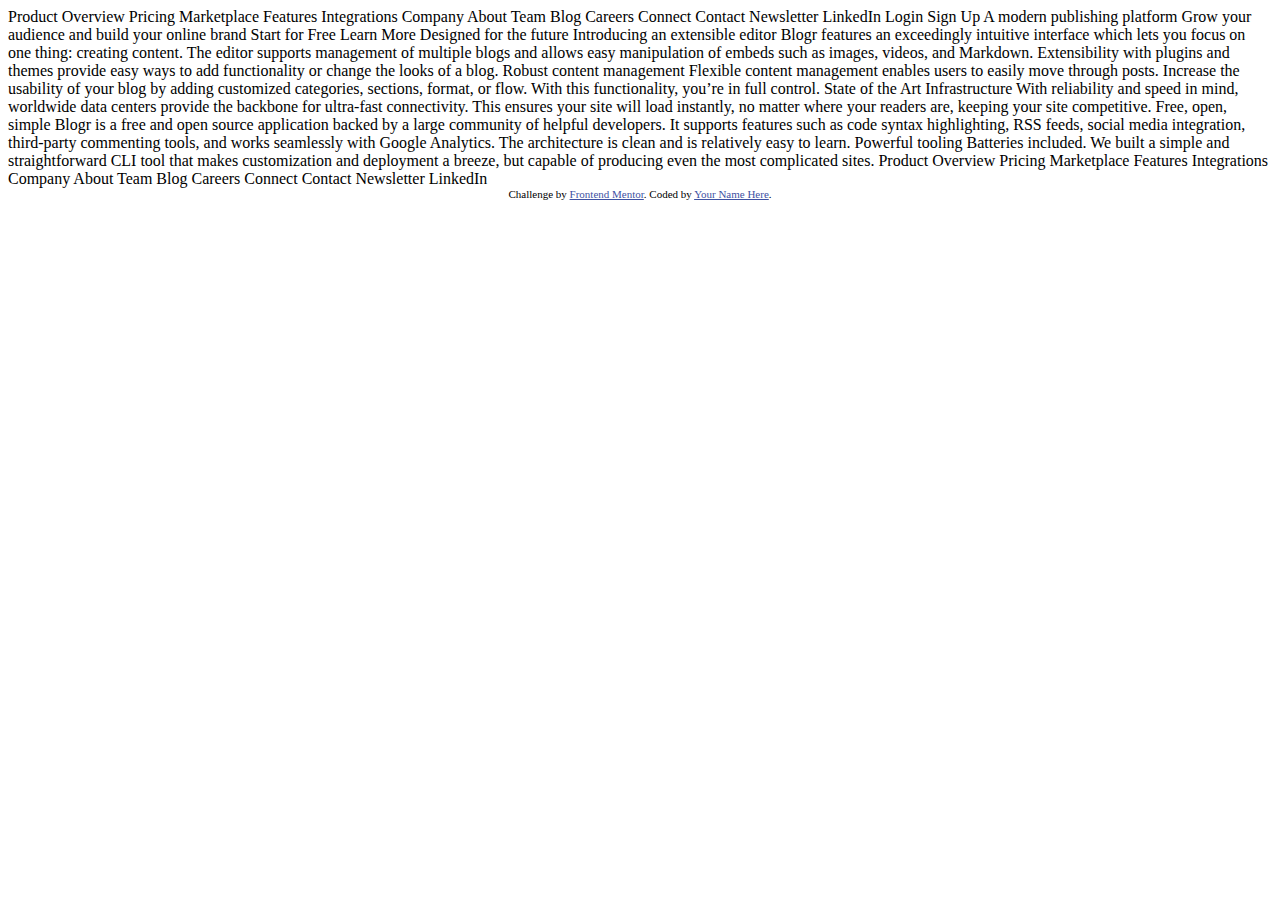
<file: Website Pset/blogr-landing-page-main/index.html>
<!DOCTYPE html>
<html lang="en">
<head>
  <meta charset="UTF-8">
  <meta name="viewport" content="width=device-width, initial-scale=1.0"> <!-- displays site properly based on user's device -->

  <link rel="icon" type="image/png" sizes="32x32" href="./images/favicon-32x32.png">
  
  <title>Frontend Mentor | [Blogr]</title>

  <!-- Feel free to remove these styles or customise in your own stylesheet 👍 -->
  <style>
    .attribution { font-size: 11px; text-align: center; }
    .attribution a { color: hsl(228, 45%, 44%); }
  </style>
</head>
<body>
  Product

  Overview
  Pricing
  Marketplace
  Features
  Integrations

  Company

  About
  Team
  Blog
  Careers

  Connect

  Contact
  Newsletter
  LinkedIn
  
  Login
  Sign Up

  A modern publishing platform
  Grow your audience and build your online brand

  Start for Free
  Learn More

  Designed for the future

  Introducing an extensible editor
  Blogr features an exceedingly intuitive interface which lets you focus on one thing: creating content. 
  The editor supports management of multiple blogs and allows easy manipulation of embeds such as images, 
  videos, and Markdown. Extensibility with plugins and themes provide easy ways to add functionality or 
  change the looks of a blog.

  Robust content management
  Flexible content management enables users to easily move through posts. Increase the usability of your blog 
  by adding customized categories, sections, format, or flow. With this functionality, you’re in full control.

  State of the Art Infrastructure
  With reliability and speed in mind, worldwide data centers provide the backbone for ultra-fast connectivity. 
  This ensures your site will load instantly, no matter where your readers are, keeping your site competitive.

  Free, open, simple
  Blogr is a free and open source application backed by a large community of helpful developers. It supports 
  features such as code syntax highlighting, RSS feeds, social media integration, third-party commenting tools, 
  and works seamlessly with Google Analytics. The architecture is clean and is relatively easy to learn.

  Powerful tooling
  Batteries included. We built a simple and straightforward CLI tool that makes customization and deployment a breeze, but
  capable of producing even the most complicated sites.

  Product

  Overview
  Pricing
  Marketplace
  Features
  Integrations

  Company

  About
  Team
  Blog
  Careers

  Connect
  
  Contact
  Newsletter
  LinkedIn

  <div class="attribution">
    Challenge by <a href="https://www.frontendmentor.io?ref=challenge" target="_blank">Frontend Mentor</a>. 
    Coded by <a href="#">Your Name Here</a>.
  </div>
</body>
</html>
</file>
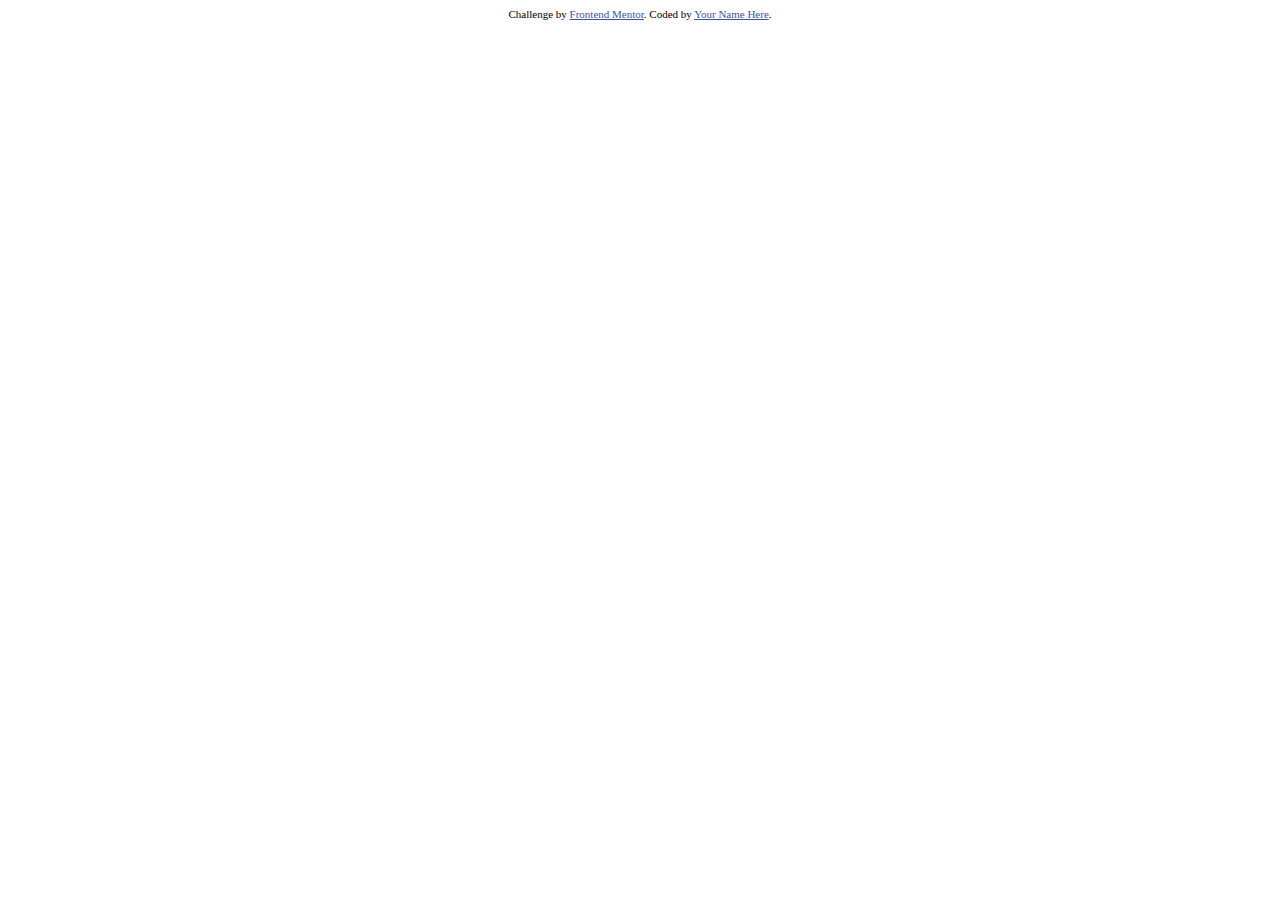
<file: Website Pset/calculator-app-main/calculator-app-main/index.html>
<!DOCTYPE html>
<html lang="en">
<head>
  <meta charset="UTF-8">
  <meta name="viewport" content="width=device-width, initial-scale=1.0"> <!-- displays site properly based on user's device -->

  <link rel="icon" type="image/png" sizes="32x32" href="./images/favicon-32x32.png">
  
  <title>Frontend Mentor | Calculator app</title>

  <!-- Feel free to remove these styles or customise in your own stylesheet 👍 -->
  <style>
    .attribution { font-size: 11px; text-align: center; }
    .attribution a { color: hsl(228, 45%, 44%); }
  </style>
</head>
<body>


  
  <div class="attribution">
    Challenge by <a href="https://www.frontendmentor.io?ref=challenge" target="_blank">Frontend Mentor</a>. 
    Coded by <a href="#">Your Name Here</a>.
  </div>
</body>
</html>
</file>
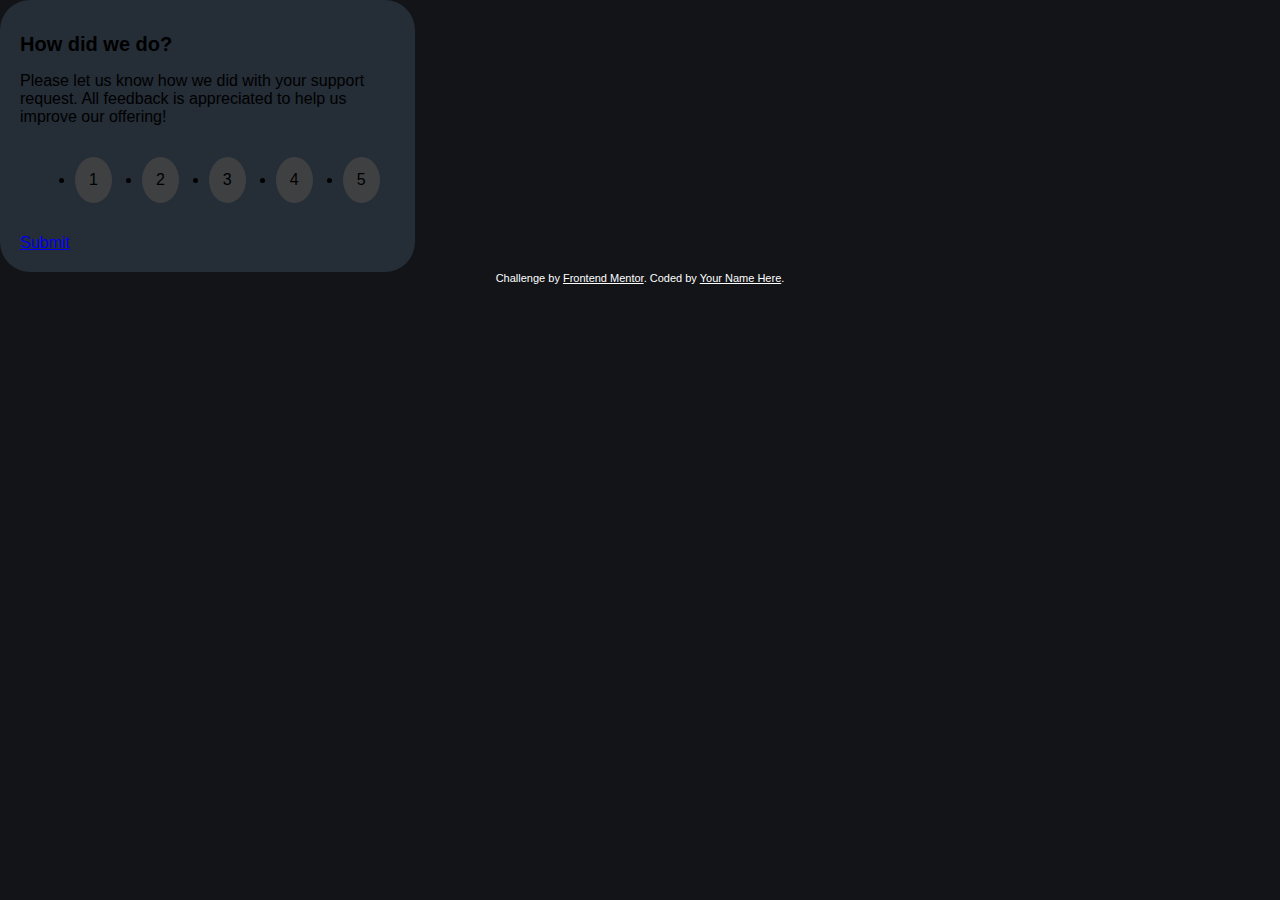
<file: Workout's/Front endmentor/interactive-rating-component-main/index.html>
<!DOCTYPE html>
<html lang="en">
<head>
  <meta charset="UTF-8">
  <meta name="viewport" content="width=device-width, initial-scale=1.0"> <!-- displays site properly based on user's device -->

  <link rel="icon" type="image/png" sizes="28x28" href="./images/favicon-32x32.png">
  
  <title>Frontend Mentor | Interactive rating component</title>

  <link rel="stylesheet" href="./app/sass/style.css">
  <!-- Feel free to remove these styles or customise in your own stylesheet 👍 -->
  <style>
    .attribution { font-size: 11px; text-align: center; color:white; }
    .attribution a { color: hsl(0, 0%, 100%); }
  </style>
</head>
<body>
<div class="continer flex-ai-c">
  <h1 class="title" style="font-size: 20px;">How did we do?</h1>
  <p class="description" style="font-size: 16px;">Please let us know how we did with your support <br>  request.
    All feedback is appreciated to help us<br>  improve our offering!</p>

  <ul class="nums flex">
    <li>1</li>
    <li>2</li>
    <li>3</li>
    <li>4</li>
    <li>5</li>
  </ul>

  <a href="#" class="subimt">Submit</a>

</div>
 

<div class="footer">
  <div class="attribution">
    Challenge by <a " href="https://www.frontendmentor.io?ref=challenge" target="_blank">Frontend Mentor</a>. 
    Coded by <a href="#">Your Name Here</a>.
  </div>
</div>
  
  
</body>
</html>
</file>
<file: Workout's/Front endmentor/interactive-rating-component-main/app/sass/style.css>
html {
  font-size: 100%;
  box-sizing: border-box;
}

*,
*::before,
*::after {
  box-sizing: inherit;
}

body {
  margin: 0;
  padding: 0;
  font-family: sans-serif;
  background-color: hsl(216deg, 12%, 8%);
}

.flex {
  display: flex;
}

.flex-jc-sb {
  justify-content: space-between;
}

.flex-js-c {
  justify-content: center;
}

.flex-ai-c {
  align-items: center;
}

/*# sourceMappingURL=style.css.map */
.continer {
  box-sizing: border-box;
  padding: 20px;
  background-color: hsl(213deg, 19%, 18%);
  width: -webkit-max-content;
  width: -moz-max-content;
  width: max-content;
  border-radius: 30px;
}

.nums li {
  border-radius: 50%;
  padding: 14px;
  margin: 15px;
  background-color: hsla(0deg, 1%, 28%, 0.735);
}/*# sourceMappingURL=style.css.map */
</file>
